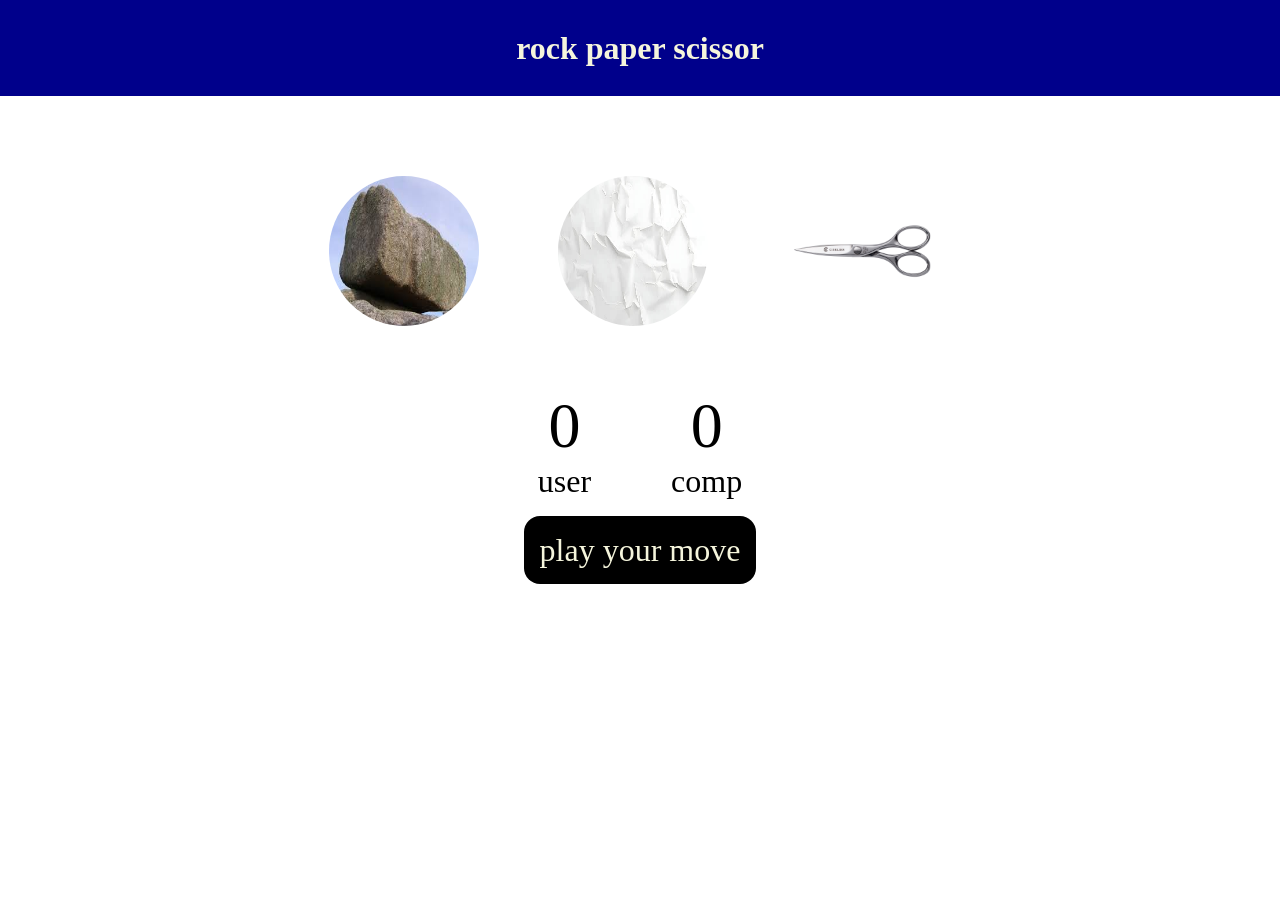
<file: index.html>
<!DOCTYPE html>
<html lang="en">
<head>
    <meta charset="UTF-8">
    <meta name="viewport" content="width=device-width, initial-scale=1.0">
    <title>Document</title>
    <link rel="stylesheet" href="rps.css"/>

</head>
<body>
    <h1>rock paper scissor</h1>
    <div class="choices">
        <div class="choice" id="rock">
            <img src="./images/rock.jpg"/>
        </div>
        <div class="choice" id="paper">
            <img src="./images/paper.jpg"/>
        </div>
        <div class="choice" id="scissor">
            <img src="./images/scissor.jpg"/>
        </div>
    </div>
    <div class="scoreboard">
        <div class="score">
            <p id="user-score">0</p>
            <p>user</p>
        </div>
        <div class="score">
            <p id="comp-score">0</p>
            <p>comp</p>
        </div>
    </div>
    <div class="message-container">
        <p id="message">play your move</p>
    </div>
         <script src="rps.js"></script>

</body>
</html>
</file>
<file: rps.css>
*{
    margin:0;
    padding:0;
    text-align: center;
}
h1{
    background-color:darkblue;
    color: beige;
    height:6 rem;
    line-height: 6rem;
}
.choice{
    width: 165px;
    height: 165px;
    display: flex;
}
.choice:hover{
    opacity: 0.5;
    cursor: pointer;
    background-color: black;
    border-radius: 50%;
}
.choices{
    display: flex;
    justify-content: center;
    align-items: center;
    gap: 4rem;
    margin-top: 5rem;
    object-fit: cover;
}
img{
    width: 150px;
    height: 150px;
    border-radius: 50%;
}
.scoreboard{
    display: flex;
    justify-content: center;
    align-items: center;
    font-size: 2rem;
    margin-top: 3rem;
    gap:5rem;
}
#message{
    background-color: black;
    color: beige;
    font-size: 2rem;
    display: inline;
    padding: 1rem;
    border-radius: 1rem;
}
.message-container{
    margin-top: 2rem;
}
#user-score,#comp-score{
    font-size:4rem;
}
</file>
